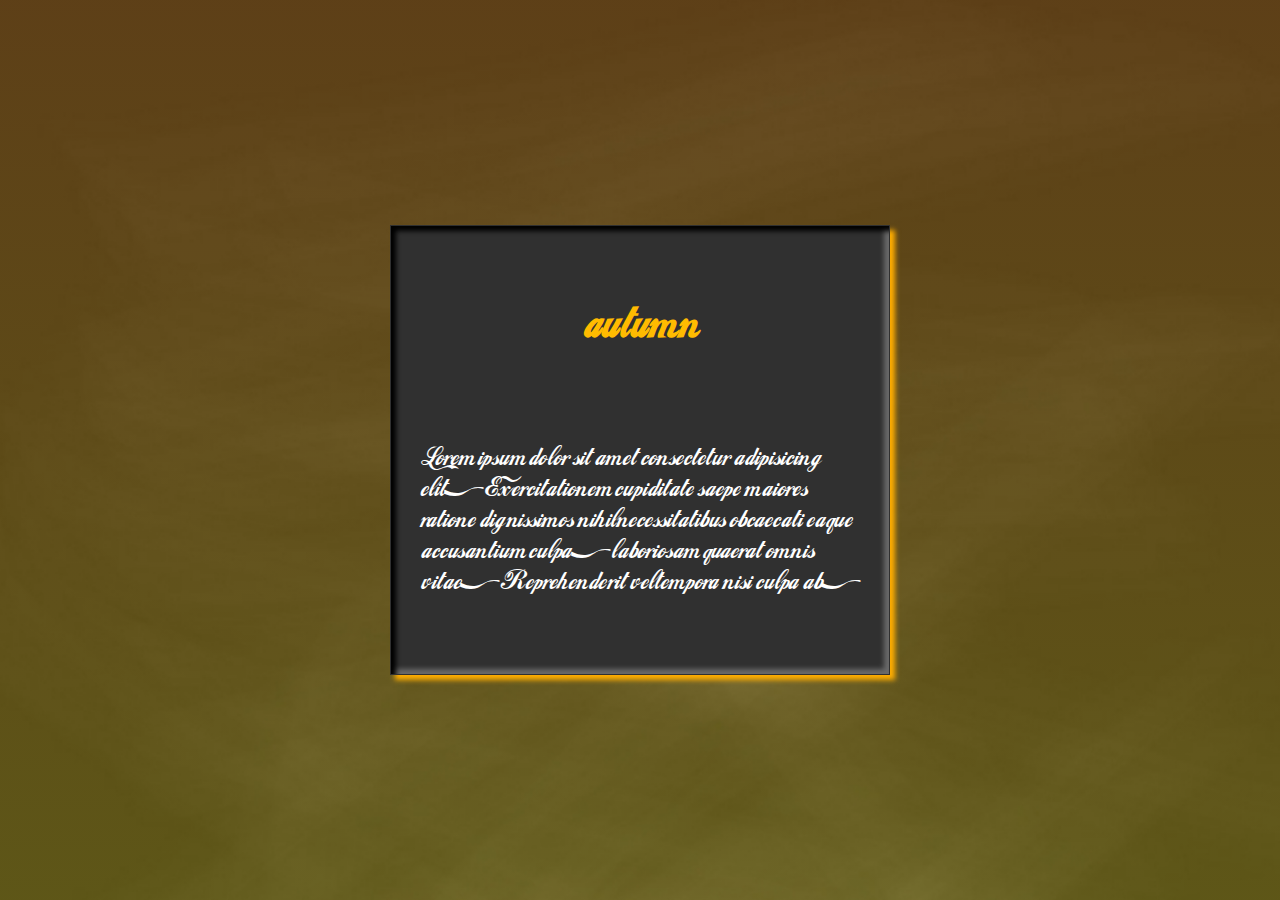
<file: index.html>
<!DOCTYPE html>
<html lang="en">

<head>
    <meta charset="UTF-8">
    <meta name="viewport" content="width=device-width, initial-scale=1.0">
    <title>slider</title>
    <link rel="stylesheet" href="assets/stylesheet/slider.css">
</head>

<body>
    <main>
        <section class="slider">
            <div class="row">
                <h2>autumn</h2>
                    <p>Lorem ipsum dolor sit amet consectetur adipisicing elit. Exercitationem cupiditate saepe maiores
                        ratione dignissimos nihil necessitatibus obcaecati eaque accusantium culpa, laboriosam quaerat
                        omnis vitae. Reprehenderit vel tempora nisi culpa ab.</p>
                <div class="row">
                    <figure><img src="assets/img/nature (18).webp" alt=""></figure>
                    <figure><img src="assets/img/nature (28).webp" alt=""></figure>
                    <figure><img src="assets/img/nature (35).webp" alt=""></figure>
                    <figure><img src="assets/img/nature (21).webp" alt=""></figure>
                </div>
                <div class="row">
                    <figure><img src="assets/img/investing-in-photography_2017 (1).webp" alt=""></figure>
                </div>
                <div class="row">
                    <figure><img src="assets/img/nature (22).webp" alt=""></figure>
                    <figure><img src="assets/img/nature (30).webp" alt=""></figure>
                </div>

            </div>
        </section>
    </main>
</body>

</html>
</file>
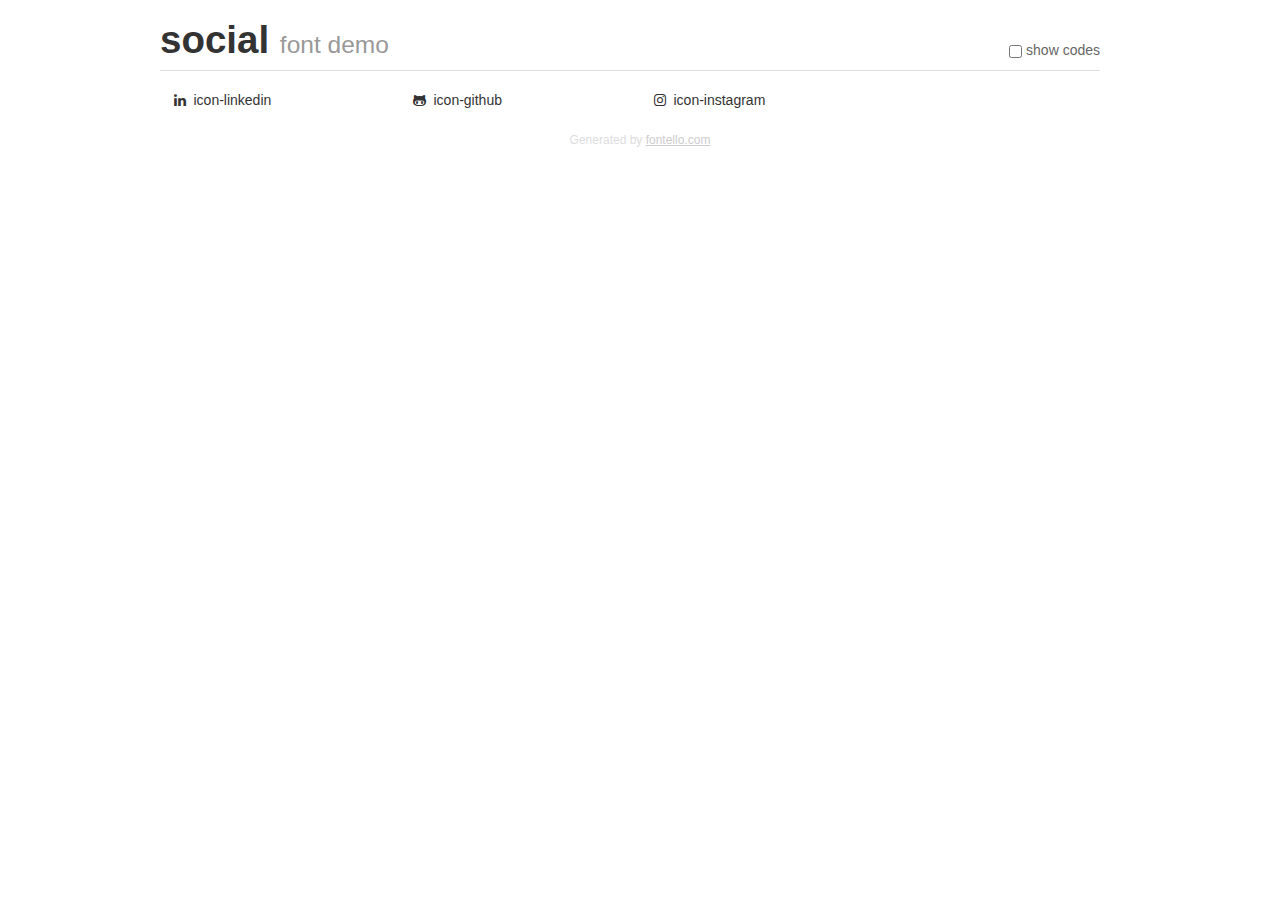
<file: assets/font/fontello-82b5ed8f/demo.html>
<!DOCTYPE html>
<html>
  <head>
  <!--[if lt IE 9]><script language="javascript" type="text/javascript" src="//html5shim.googlecode.com/svn/trunk/html5.js"></script><![endif]-->
  <meta charset="UTF-8">
  <style>
    html {
      font-size: 100%;
      -webkit-text-size-adjust: 100%;
      -ms-text-size-adjust: 100%;
    }
    a:focus {
      outline: thin dotted #333;
      outline: 5px auto -webkit-focus-ring-color;
      outline-offset: -2px;
    }
    a:hover,
    a:active {
      outline: 0;
    }
    input {
      margin: 0;
      font-size: 100%;
      vertical-align: middle;
      *overflow: visible;
      line-height: normal;
    }
    input::-moz-focus-inner {
      padding: 0;
      border: 0;
    }
    body {
      margin: 0;
      font-family: "Helvetica Neue", Helvetica, Arial, sans-serif;
      font-size: 14px;
      line-height: 20px;
      color: #333;
      background-color: #fff;
    }
    a {
      color: #08c;
      text-decoration: none;
    }
    a:hover {
      color: #005580;
      text-decoration: underline;
    }
    .row {
      margin-left: -20px;
      *zoom: 1;
    }
    .row:before,
    .row:after {
      display: table;
      content: "";
      line-height: 0;
    }
    .row:after {
      clear: both;
    }
    .span3 {
      float: left;
      min-height: 1px;
      margin-left: 20px;
      width: 220px;
    }
    .container {
      width: 940px;
      margin-right: auto;
      margin-left: auto;
      *zoom: 1;
    }
    .container:before,
    .container:after {
      display: table;
      content: "";
      line-height: 0;
    }
    .container:after {
      clear: both;
    }
    small {
      font-size: 85%;
    }
    h1 {
      margin: 10px 0;
      font-family: inherit;
      font-weight: bold;
      line-height: 20px;
      color: inherit;
      text-rendering: optimizelegibility;
      line-height: 40px;
      font-size: 38.5px;
    }
    h1 small {
      font-weight: normal;
      line-height: 1;
      color: #999;
      font-size: 24.5px;
    }

    body {
      margin-top: 90px;
    }
    .header {
      position: fixed;
      top: 0;
      left: 50%;
      margin-left: -480px;
      background-color: #fff;
      border-bottom: 1px solid #ddd;
      padding-top: 10px;
      z-index: 10;
    }
    .footer {
      color: #ddd;
      font-size: 12px;
      text-align: center;
      margin-top: 20px;
    }
    .footer a {
      color: #ccc;
      text-decoration: underline;
    }
    .the-icons {
      font-size: 14px;
      line-height: 24px;
    }
    .switch {
      position: absolute;
      right: 0;
      bottom: 10px;
      color: #666;
    }
    .switch input {
      margin-right: 0.3em;
    }
    .codesOn .i-name {
      display: none;
    }
    .codesOn .i-code {
      display: inline;
    }
    .i-code {
      display: none;
    }
    @font-face {
      font-family: 'social';
      src: url('./font/social.eot?17074468');
      src: url('./font/social.eot?17074468#iefix') format('embedded-opentype'),
           url('./font/social.woff?17074468') format('woff'),
           url('./font/social.ttf?17074468') format('truetype'),
           url('./font/social.svg?17074468#social') format('svg');
      font-weight: normal;
      font-style: normal;
    }
    .demo-icon {
      font-family: "social";
      font-style: normal;
      font-weight: normal;
      speak: never;
     
      display: inline-block;
      text-decoration: inherit;
      width: 1em;
      margin-right: .2em;
      text-align: center;
      /* opacity: .8; */
     
      /* For safety - reset parent styles, that can break glyph codes*/
      font-variant: normal;
      text-transform: none;
     
      /* fix buttons height, for twitter bootstrap */
      line-height: 1em;
     
      /* Animation center compensation - margins should be symmetric */
      /* remove if not needed */
      margin-left: .2em;
     
      /* You can be more comfortable with increased icons size */
      /* font-size: 120%; */
     
      /* Font smoothing. That was taken from TWBS */
      -webkit-font-smoothing: antialiased;
      -moz-osx-font-smoothing: grayscale;
     
      /* Uncomment for 3D effect */
      /* text-shadow: 1px 1px 1px rgba(127, 127, 127, 0.3); */
    }
    </style>
    <link rel="stylesheet" href="css/animation.css"><!--[if IE 7]><link rel="stylesheet" href="css/" + font.fontname + "-ie7.css"><![endif]-->
    <script>
      function toggleCodes(on) {
        var obj = document.getElementById('icons');
      
        if (on) {
          obj.className += ' codesOn';
        } else {
          obj.className = obj.className.replace(' codesOn', '');
        }
      }
    </script>
  </head>
  <body>
    <div class="container header">
      <h1>social <small>font demo</small></h1>
      <label class="switch">
        <input type="checkbox" onclick="toggleCodes(this.checked)">show codes
      </label>
    </div>
    <div class="container" id="icons">
      <div class="row">
        <div class="span3" title="Code: 0xf0e1">
          <i class="demo-icon icon-linkedin">&#xf0e1;</i> <span class="i-name">icon-linkedin</span><span class="i-code">0xf0e1</span>
        </div>
        <div class="span3" title="Code: 0xf113">
          <i class="demo-icon icon-github">&#xf113;</i> <span class="i-name">icon-github</span><span class="i-code">0xf113</span>
        </div>
        <div class="span3" title="Code: 0xf16d">
          <i class="demo-icon icon-instagram">&#xf16d;</i> <span class="i-name">icon-instagram</span><span class="i-code">0xf16d</span>
        </div>
      </div>
    </div>
    <div class="container footer">Generated by <a href="https://fontello.com">fontello.com</a></div>
  </body>
</html>
</file>
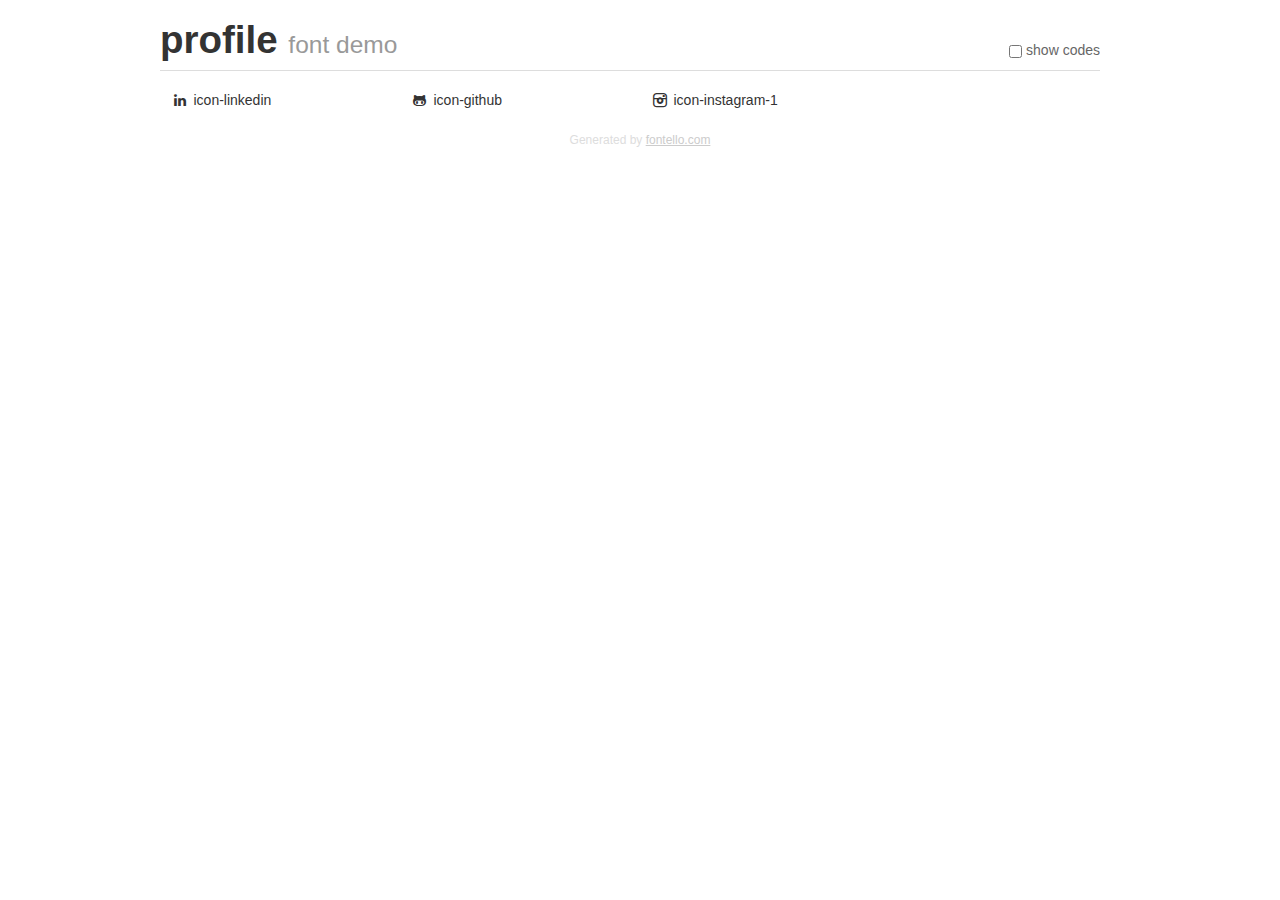
<file: assets/font/icon/fontello-faee3d3d/demo.html>
<!DOCTYPE html>
<html>
  <head>
  <!--[if lt IE 9]><script language="javascript" type="text/javascript" src="//html5shim.googlecode.com/svn/trunk/html5.js"></script><![endif]-->
  <meta charset="UTF-8">
  <style>
    html {
      font-size: 100%;
      -webkit-text-size-adjust: 100%;
      -ms-text-size-adjust: 100%;
    }
    a:focus {
      outline: thin dotted #333;
      outline: 5px auto -webkit-focus-ring-color;
      outline-offset: -2px;
    }
    a:hover,
    a:active {
      outline: 0;
    }
    input {
      margin: 0;
      font-size: 100%;
      vertical-align: middle;
      *overflow: visible;
      line-height: normal;
    }
    input::-moz-focus-inner {
      padding: 0;
      border: 0;
    }
    body {
      margin: 0;
      font-family: "Helvetica Neue", Helvetica, Arial, sans-serif;
      font-size: 14px;
      line-height: 20px;
      color: #333;
      background-color: #fff;
    }
    a {
      color: #08c;
      text-decoration: none;
    }
    a:hover {
      color: #005580;
      text-decoration: underline;
    }
    .row {
      margin-left: -20px;
      *zoom: 1;
    }
    .row:before,
    .row:after {
      display: table;
      content: "";
      line-height: 0;
    }
    .row:after {
      clear: both;
    }
    .span3 {
      float: left;
      min-height: 1px;
      margin-left: 20px;
      width: 220px;
    }
    .container {
      width: 940px;
      margin-right: auto;
      margin-left: auto;
      *zoom: 1;
    }
    .container:before,
    .container:after {
      display: table;
      content: "";
      line-height: 0;
    }
    .container:after {
      clear: both;
    }
    small {
      font-size: 85%;
    }
    h1 {
      margin: 10px 0;
      font-family: inherit;
      font-weight: bold;
      line-height: 20px;
      color: inherit;
      text-rendering: optimizelegibility;
      line-height: 40px;
      font-size: 38.5px;
    }
    h1 small {
      font-weight: normal;
      line-height: 1;
      color: #999;
      font-size: 24.5px;
    }

    body {
      margin-top: 90px;
    }
    .header {
      position: fixed;
      top: 0;
      left: 50%;
      margin-left: -480px;
      background-color: #fff;
      border-bottom: 1px solid #ddd;
      padding-top: 10px;
      z-index: 10;
    }
    .footer {
      color: #ddd;
      font-size: 12px;
      text-align: center;
      margin-top: 20px;
    }
    .footer a {
      color: #ccc;
      text-decoration: underline;
    }
    .the-icons {
      font-size: 14px;
      line-height: 24px;
    }
    .switch {
      position: absolute;
      right: 0;
      bottom: 10px;
      color: #666;
    }
    .switch input {
      margin-right: 0.3em;
    }
    .codesOn .i-name {
      display: none;
    }
    .codesOn .i-code {
      display: inline;
    }
    .i-code {
      display: none;
    }
    @font-face {
      font-family: 'profile';
      src: url('./font/profile.eot?81709363');
      src: url('./font/profile.eot?81709363#iefix') format('embedded-opentype'),
           url('./font/profile.woff?81709363') format('woff'),
           url('./font/profile.ttf?81709363') format('truetype'),
           url('./font/profile.svg?81709363#profile') format('svg');
      font-weight: normal;
      font-style: normal;
    }
    .demo-icon {
      font-family: "profile";
      font-style: normal;
      font-weight: normal;
      speak: never;
     
      display: inline-block;
      text-decoration: inherit;
      width: 1em;
      margin-right: .2em;
      text-align: center;
      /* opacity: .8; */
     
      /* For safety - reset parent styles, that can break glyph codes*/
      font-variant: normal;
      text-transform: none;
     
      /* fix buttons height, for twitter bootstrap */
      line-height: 1em;
     
      /* Animation center compensation - margins should be symmetric */
      /* remove if not needed */
      margin-left: .2em;
     
      /* You can be more comfortable with increased icons size */
      /* font-size: 120%; */
     
      /* Font smoothing. That was taken from TWBS */
      -webkit-font-smoothing: antialiased;
      -moz-osx-font-smoothing: grayscale;
     
      /* Uncomment for 3D effect */
      /* text-shadow: 1px 1px 1px rgba(127, 127, 127, 0.3); */
    }
    </style>
    <link rel="stylesheet" href="css/animation.css"><!--[if IE 7]><link rel="stylesheet" href="css/" + font.fontname + "-ie7.css"><![endif]-->
    <script>
      function toggleCodes(on) {
        var obj = document.getElementById('icons');
      
        if (on) {
          obj.className += ' codesOn';
        } else {
          obj.className = obj.className.replace(' codesOn', '');
        }
      }
    </script>
  </head>
  <body>
    <div class="container header">
      <h1>profile <small>font demo</small></h1>
      <label class="switch">
        <input type="checkbox" onclick="toggleCodes(this.checked)">show codes
      </label>
    </div>
    <div class="container" id="icons">
      <div class="row">
        <div class="span3" title="Code: 0xf0e1">
          <i class="demo-icon icon-linkedin">&#xf0e1;</i> <span class="i-name">icon-linkedin</span><span class="i-code">0xf0e1</span>
        </div>
        <div class="span3" title="Code: 0xf113">
          <i class="demo-icon icon-github">&#xf113;</i> <span class="i-name">icon-github</span><span class="i-code">0xf113</span>
        </div>
        <div class="span3" title="Code: 0xf31e">
          <i class="demo-icon icon-instagram-1">&#xf31e;</i> <span class="i-name">icon-instagram-1</span><span class="i-code">0xf31e</span>
        </div>
      </div>
    </div>
    <div class="container footer">Generated by <a href="https://fontello.com">fontello.com</a></div>
  </body>
</html>
</file>
<file: assets/stylesheet/slider.css>
* {
  padding: 0;
  margin: 0;
  box-sizing: border-box;
}

.row {
  display: flex;
  flex-wrap: wrap;
}

@font-face {
  font-family: coca;
  src: url(../font/Loki\ Cola.TTF);
}
body {
  width: 100%;
  height: 100vh;
  background-size: cover;
  background-image: url(../img/20231006_185754.jpg);
}

main {
  width: 100%;
  height: 100%;
  background-image: linear-gradient(rgba(255, 153, 0, 0.267), rgba(255, 238, 0, 0.267));
}

.slider {
  display: flex;
  align-items: center;
  justify-content: center;
  height: 100%;
}
.slider > .row {
  border: 1px solid rgb(48, 48, 48);
  width: 500px;
  height: 450px;
  justify-content: center;
  align-items: center;
  position: relative;
  overflow: hidden;
  background-color: rgb(48, 48, 48);
  padding: 30px;
  font-family: coca;
  box-shadow: inset 5px 5px 5px black, inset -5px -5px 5px rgb(107, 107, 107), 5px 5px 5px rgb(255, 174, 0);
}
.slider > .row > h2 {
  font-size: 3.5vw;
  color: rgb(255, 187, 0);
}
.slider > .row p {
  font-size: 2vw;
  color: white;
}
.slider > .row .row {
  width: 100%;
  height: 100%;
  position: absolute;
  top: 0;
  left: -100%;
}
.slider > .row .row > figure {
  display: flex;
  align-items: center;
  justify-content: center;
  overflow: hidden;
  background-color: black;
  outline: 2px solid rgb(255, 187, 0);
  outline-offset: -10px;
}
.slider > .row .row > figure > img {
  width: 98%;
  height: 98%;
}
.slider > .row .row:nth-of-type(1) {
  z-index: 4;
  animation: name duration timing-function delay iteration-count direction fill-mode;
  animation: slider1 20s ease-in-out 0s infinite;
}
.slider > .row .row:nth-of-type(1) > figure {
  width: 50%;
  height: 50%;
}
@keyframes slider1 {
  0% {
    left: 0;
  }
  22% {
    left: 0;
  }
  28% {
    left: 100%;
  }
  28.000000001% {
    left: -100%;
  }
  95% {
    left: -100%;
  }
  96% {
    left: 0;
  }
  100% {
    left: 0;
  }
}
.slider > .row .row:nth-of-type(2) {
  z-index: 2;
  animation: slider2 20s ease-in-out 0s infinite;
}
.slider > .row .row:nth-of-type(2) > figure {
  width: 100%;
  height: 100%;
}
@keyframes slider2 {
  0% {
    left: -100%;
  }
  22% {
    left: -100%;
  }
  28% {
    left: 0;
  }
  47% {
    left: 0;
  }
  53% {
    left: 100%;
  }
  53.0000001% {
    left: -200%;
  }
  100% {
    left: -100%;
  }
}
.slider > .row .row:nth-of-type(3) {
  z-index: 1;
  animation: slider3 20s ease-in-out 0s infinite;
}
.slider > .row .row:nth-of-type(3) > figure {
  width: 100%;
  height: 50%;
}
@keyframes slider3 {
  0% {
    left: -200%;
  }
  22% {
    left: -200%;
  }
  28% {
    left: -100%;
  }
  47% {
    left: -100%;
  }
  53% {
    left: 0%;
  }
  72% {
    left: 0%;
  }
  77% {
    left: 100%;
  }
  97% {
    left: 100%;
  }
  100% {
    left: -200%;
  }
}
.slider > .row .row:nth-of-type(4) {
  z-index: 4;
  animation: slider4 20s ease-in-out 0s infinite;
}
.slider > .row .row:nth-of-type(4) > figure:nth-of-type(1), .slider > .row .row:nth-of-type(4) > figure:nth-of-type(2) {
  width: 50%;
  height: 50%;
}
.slider > .row .row:nth-of-type(4) > figure:nth-of-type(3) {
  width: 100%;
  height: 50%;
}
@keyframes slider4 {
  0% {
    left: -300%;
  }
  22% {
    left: -300%;
  }
  28% {
    left: -200%;
  }
  47% {
    left: -200%;
  }
  53% {
    left: -100%;
  }
  72% {
    left: -100%;
  }
  77% {
    left: 100%;
  }
  97% {
    left: 100%;
  }
  100% {
    left: -300%;
  }
}/*# sourceMappingURL=slider.css.map */
</file>
<file: assets/font/fontello-82b5ed8f/css/animation.css>
/*
   Animation example, for spinners
*/
.animate-spin {
  -moz-animation: spin 2s infinite linear;
  -o-animation: spin 2s infinite linear;
  -webkit-animation: spin 2s infinite linear;
  animation: spin 2s infinite linear;
  display: inline-block;
}
@-moz-keyframes spin {
  0% {
    -moz-transform: rotate(0deg);
    -o-transform: rotate(0deg);
    -webkit-transform: rotate(0deg);
    transform: rotate(0deg);
  }

  100% {
    -moz-transform: rotate(359deg);
    -o-transform: rotate(359deg);
    -webkit-transform: rotate(359deg);
    transform: rotate(359deg);
  }
}
@-webkit-keyframes spin {
  0% {
    -moz-transform: rotate(0deg);
    -o-transform: rotate(0deg);
    -webkit-transform: rotate(0deg);
    transform: rotate(0deg);
  }

  100% {
    -moz-transform: rotate(359deg);
    -o-transform: rotate(359deg);
    -webkit-transform: rotate(359deg);
    transform: rotate(359deg);
  }
}
@-o-keyframes spin {
  0% {
    -moz-transform: rotate(0deg);
    -o-transform: rotate(0deg);
    -webkit-transform: rotate(0deg);
    transform: rotate(0deg);
  }

  100% {
    -moz-transform: rotate(359deg);
    -o-transform: rotate(359deg);
    -webkit-transform: rotate(359deg);
    transform: rotate(359deg);
  }
}
@-ms-keyframes spin {
  0% {
    -moz-transform: rotate(0deg);
    -o-transform: rotate(0deg);
    -webkit-transform: rotate(0deg);
    transform: rotate(0deg);
  }

  100% {
    -moz-transform: rotate(359deg);
    -o-transform: rotate(359deg);
    -webkit-transform: rotate(359deg);
    transform: rotate(359deg);
  }
}
@keyframes spin {
  0% {
    -moz-transform: rotate(0deg);
    -o-transform: rotate(0deg);
    -webkit-transform: rotate(0deg);
    transform: rotate(0deg);
  }

  100% {
    -moz-transform: rotate(359deg);
    -o-transform: rotate(359deg);
    -webkit-transform: rotate(359deg);
    transform: rotate(359deg);
  }
}
</file>
<file: assets/font/icon/fontello-faee3d3d/css/animation.css>
/*
   Animation example, for spinners
*/
.animate-spin {
  -moz-animation: spin 2s infinite linear;
  -o-animation: spin 2s infinite linear;
  -webkit-animation: spin 2s infinite linear;
  animation: spin 2s infinite linear;
  display: inline-block;
}
@-moz-keyframes spin {
  0% {
    -moz-transform: rotate(0deg);
    -o-transform: rotate(0deg);
    -webkit-transform: rotate(0deg);
    transform: rotate(0deg);
  }

  100% {
    -moz-transform: rotate(359deg);
    -o-transform: rotate(359deg);
    -webkit-transform: rotate(359deg);
    transform: rotate(359deg);
  }
}
@-webkit-keyframes spin {
  0% {
    -moz-transform: rotate(0deg);
    -o-transform: rotate(0deg);
    -webkit-transform: rotate(0deg);
    transform: rotate(0deg);
  }

  100% {
    -moz-transform: rotate(359deg);
    -o-transform: rotate(359deg);
    -webkit-transform: rotate(359deg);
    transform: rotate(359deg);
  }
}
@-o-keyframes spin {
  0% {
    -moz-transform: rotate(0deg);
    -o-transform: rotate(0deg);
    -webkit-transform: rotate(0deg);
    transform: rotate(0deg);
  }

  100% {
    -moz-transform: rotate(359deg);
    -o-transform: rotate(359deg);
    -webkit-transform: rotate(359deg);
    transform: rotate(359deg);
  }
}
@-ms-keyframes spin {
  0% {
    -moz-transform: rotate(0deg);
    -o-transform: rotate(0deg);
    -webkit-transform: rotate(0deg);
    transform: rotate(0deg);
  }

  100% {
    -moz-transform: rotate(359deg);
    -o-transform: rotate(359deg);
    -webkit-transform: rotate(359deg);
    transform: rotate(359deg);
  }
}
@keyframes spin {
  0% {
    -moz-transform: rotate(0deg);
    -o-transform: rotate(0deg);
    -webkit-transform: rotate(0deg);
    transform: rotate(0deg);
  }

  100% {
    -moz-transform: rotate(359deg);
    -o-transform: rotate(359deg);
    -webkit-transform: rotate(359deg);
    transform: rotate(359deg);
  }
}
</file>
